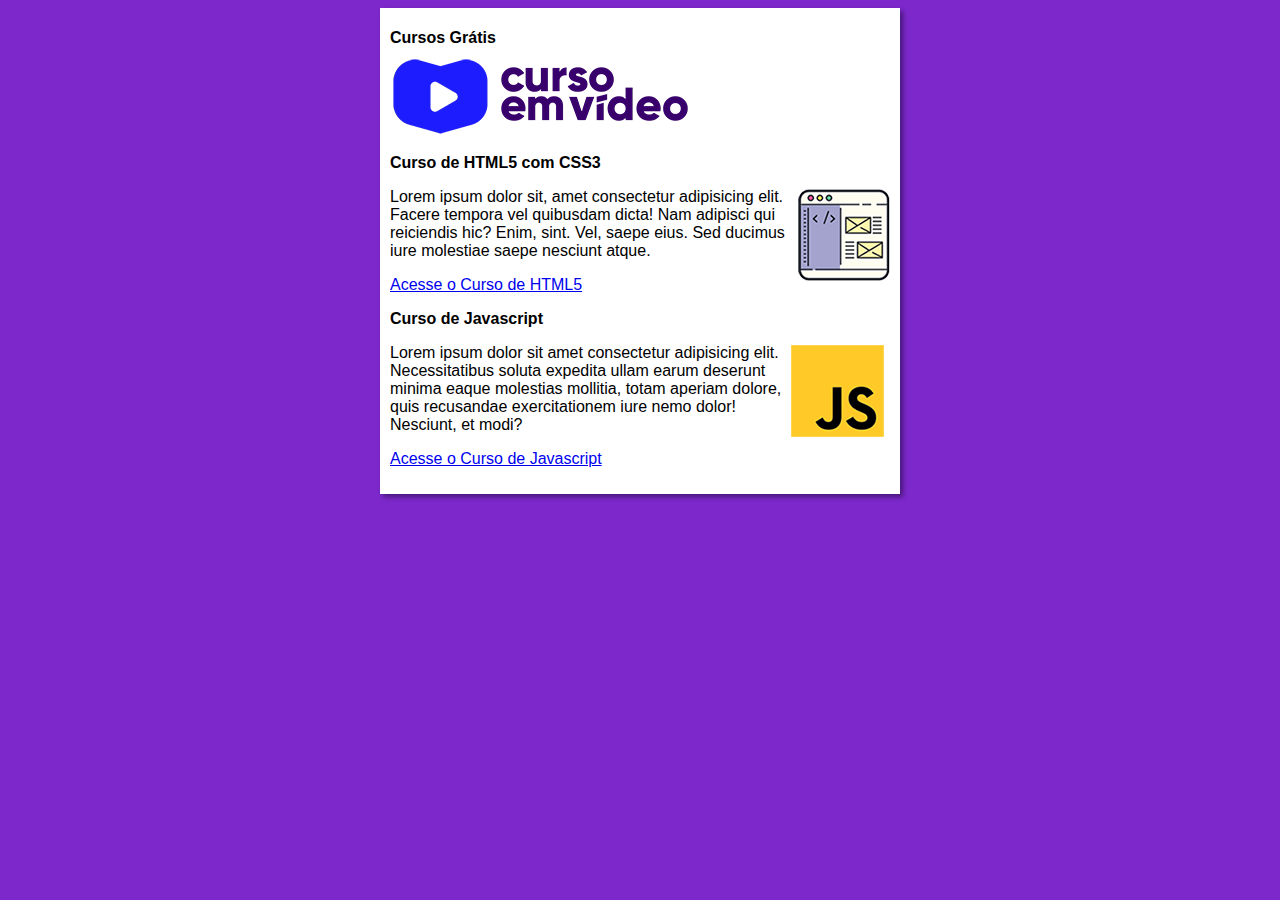
<file: index.html>
<!DOCTYPE html>
<html lang="pt-br">
<head>
    <meta charset="UTF-8">
    <meta name="viewport" content="width=device-width, initial-scale=1.0">
    <title>Site Curso em Video</title>
    <link rel="stylesheet" href="estilos/style.css">
</head>
<body>
    <main>
        <header>
            <h1>Cursos Grátis </h1>
            <img src="Imagens_Site/curso-em-video-cor.png" alt="Curso em Video">
        </header>
        <article>
            <h2> Curso de HTML5 com CSS3</h2>
            <img class="lado" src="Imagens_Site/curso-html-css.png" alt="Curso HTML5">
            <p> Lorem ipsum dolor sit, amet consectetur adipisicing elit. Facere tempora vel quibusdam dicta! Nam adipisci qui reiciendis hic? Enim, sint. Vel, saepe eius. Sed ducimus iure molestiae saepe nesciunt atque.</p>
            <p> <a href="curso-html.html">Acesse o Curso de HTML5</a></p>
        </article>
        <article> 
            <h2> Curso de Javascript</h2>
            <img class="lado" src="Imagens_Site/curso-javascript.png" alt=" Cruso de Javascript">
            <p> Lorem ipsum dolor sit amet consectetur adipisicing elit. Necessitatibus soluta expedita ullam earum deserunt minima eaque molestias mollitia, totam aperiam dolore, quis recusandae exercitationem iure nemo dolor! Nesciunt, et modi?</p>
            <p><a href="curso-js.html">Acesse o Curso de Javascript</a></p>
        </article>
    </main>
</body>
</html>
</file>
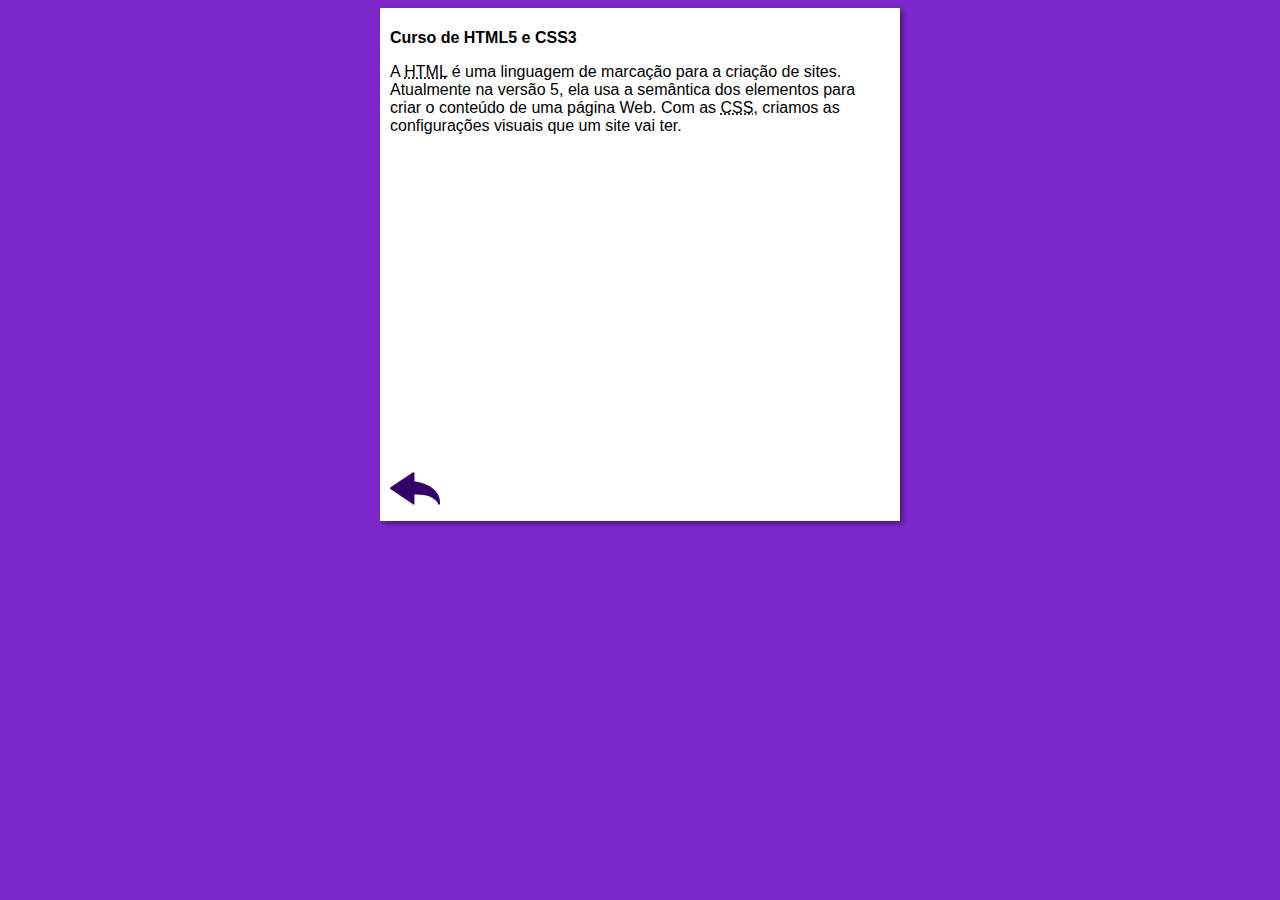
<file: curso-html.html>
<!DOCTYPE html>
<html lang="pt-br">
<head>
    <meta charset="UTF-8">
    <meta name="viewport" content="width=device-width, initial-scale=1.0">
    <title>Curso de HTML</title>
    <link rel="stylesheet" href="estilos/style.css">
</head>
<body>
    <main>
        <header>
            <h1>Curso de HTML5 e CSS3</h1>
        </header>
        <article>
            <p>A <abbr title="HyperText Markup Language">HTML</abbr> é uma linguagem de marcação para a criação de sites. Atualmente na versão 5, ela usa a semântica dos elementos para criar o conteúdo de uma página Web. Com as <abbr title="Cascading Style Sheets">CSS</abbr>, criamos as configurações visuais que um site vai ter.</p>

            <iframe width="560" height="315" src="https://www.youtube.com/embed/riSVzwlSnhw" frameborder="0" allow="accelerometer; autoplay; encrypted-media; gyroscope; picture-in-picture" allowfullscreen></iframe>

            <a href="index.html"><img src="Imagens_Site/btn-back.png" alt="Voltar"></a>
            
        </article>
    </main>
</body>
</html>
</file>
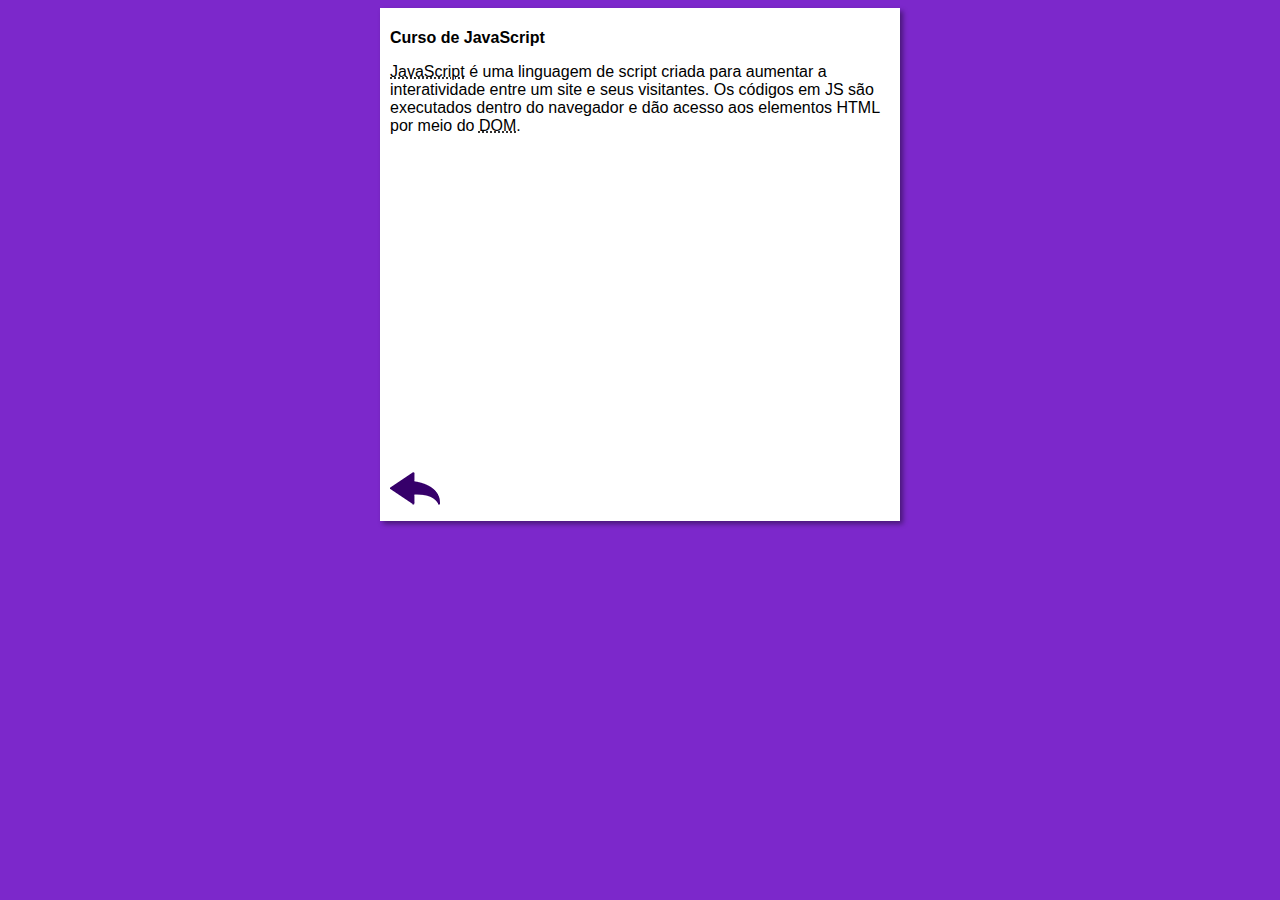
<file: curso-js.html>
<!DOCTYPE html>
<html lang="pt-br">
<head>
    <meta charset="UTF-8">
    <meta name="viewport" content="width=device-width, initial-scale=1.0">
    <title>Curso de JavaScript</title>
    <link rel="stylesheet" href="estilos/style.css">
</head>
<body>
    <main>
        <header>
            <h1>Curso de JavaScript</h1>
        </header>
        <article>
            <p><abbr title="JavaScript">JavaScript</abbr> é uma linguagem de script criada para aumentar a interatividade entre um site e seus visitantes. Os códigos em JS são executados dentro do navegador e dão acesso aos elementos HTML por meio do <abbr title="Document Object Model">DOM</abbr>.</p>

            <iframe width="560" height="315" src="https://www.youtube.com/embed/BXqUH86F-kA" frameborder="0" allow="accelerometer; autoplay; encrypted-media; gyroscope; picture-in-picture" allowfullscreen></iframe>

            <a href="index.html"><img src="Imagens_Site/btn-back.png" alt="Voltar"></a>
        </article>
    </main>
</body>
</html>
</file>
<file: estilos/style.css>
* {
    font-family: Arial, Helvetica, sans-serif;
    font-size: 16px;
}
body{
    background-color: rgb(124, 40, 203);
}

img.lado {
    float: right;
}

main{
    background-color: white;
    width: 500px;
    margin: auto;
    box-shadow: 3px 3px 5px rgba(0, 0, 0, 0.412);
    padding: 10px;
}
</file>
